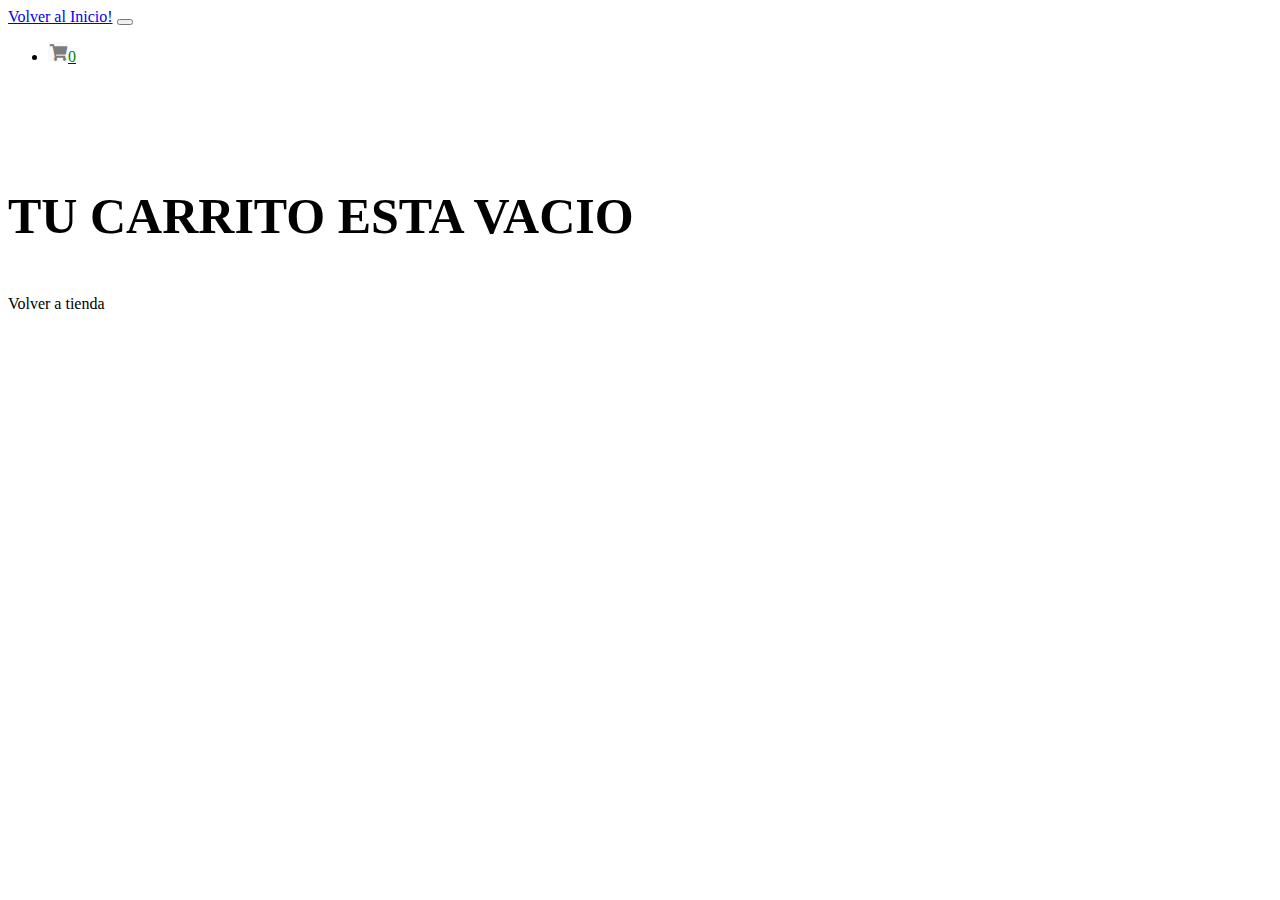
<file: carrito.html>
<!DOCTYPE html>
<html lang="en">
<head>
    <meta charset="UTF-8">
    <meta name="viewport" content="width=device-width, initial-scale=1.0">
    <title>La Jaula Estampados!</title>
    <link rel="stylesheet" href="https://cdn.jsdelivr.net/npm/bootstrap@4.5.3/dist/css/bootstrap.min.css" integrity="sha384-TX8t27EcRE3e/ihU7zmQxVncDAy5uIKz4rEkgIXeMed4M0jlfIDPvg6uqKI2xXr2" crossorigin="anonymous">
    <script src="https://cdnjs.cloudflare.com/ajax/libs/jquery/3.5.1/jquery.min.js" integrity="sha512-bLT0Qm9VnAYZDflyKcBaQ2gg0hSYNQrJ8RilYldYQ1FxQYoCLtUjuuRuZo+fjqhx/qtq/1itJ0C2ejDxltZVFg==" crossorigin="anonymous"></script>
    <script src="https://cdn.jsdelivr.net/npm/popper.js@1.16.1/dist/umd/popper.min.js" integrity="sha384-9/reFTGAW83EW2RDu2S0VKaIzap3H66lZH81PoYlFhbGU+6BZp6G7niu735Sk7lN" crossorigin="anonymous"></script>
    <script src="https://cdn.jsdelivr.net/npm/bootstrap@4.5.3/dist/js/bootstrap.min.js" integrity="sha384-w1Q4orYjBQndcko6MimVbzY0tgp4pWB4lZ7lr30WKz0vr/aWKhXdBNmNb5D92v7s" crossorigin="anonymous"></script>
    <link rel="stylesheet" href="css/style.css">
    <script src="scriptcarrito.js" defer></script>
</head>
<body>
  <nav class="navbar navbar-expand-lg navbar-light bg-light">
    <a class="navbar-brand" href="index.html">Volver al Inicio!</a>
    <button class="navbar-toggler" type="button" data-toggle="collapse" data-target="#navbarSupportedContent" aria-controls="navbarSupportedContent" aria-expanded="false" aria-label="Toggle navigation">
      <span class="navbar-toggler-icon"></span>
    </button>
  
    <div class="collapse navbar-collapse" id="navbarSupportedContent">
      <ul class="navbar-nav mr-auto">
      </ul>
      <ul class="navbar-nav ">
        <li class="nav-item">
          <a class="nav-link" href="carrito.html" ><img src="img/carrito-icono.png" width="20" height="20" alt="" loading="lazy"></i><span id="contador" style="color:green">0</span></a>
        </li>
      </ul>
      
    </div>
  </nav>

  <div class="container home" id="mensaje-final-compra">
  </div>
    <div id="div-compra">
  <div class="container">
    <h1>Mi carrito</h1><p><span id="productos-contador" ></span> Productos</p>
    <a href="index.html"><p>Seguir Comprando</p></a>
    <div class="row ">
      <div class="col-sm"  id="productos-carrito">
    </div>

  </div>



  <div class="container" id="carrusel">
    <div class="row">
        <div class="col-sm">
        <div class="row container carrito">
    
      <div class="col-sm">
        <div class="row container carrito">
        <p>Ingresa tu email para enviarte los datos de la compra</p></p><span id="notificacion-email-input"></span>
        </div>
        <div class="row container">
          <input type="text" id="input-email" name="name" class="mx-sm-3 mb-2" placeholder="Ingresa tu email">
        </div>
      </div>
    </div>

        <div id="carrito-total">
  
        </div>
        <div id="costoEnvio">
        </div>
      
      <div id="carrito-final">
      </div>
  
  
  
        
        
        
        <button type="button" class="btn btn-danger btn-lg btn-block btn-sm" id="compra">Comprar</button>
    
    </div>
  </div>
</div>
<footer class="footer home "> 
  <div class="container-fluid text-center ">
    <div class="row ">
      <div class="col-12 ">  
<p>© La Jaula Estmpados Juliclapier 2021</p>
      </div>
  </div>
  </div>
  </footer>
  <script src="https://cdnjs.cloudflare.com/ajax/libs/jquery/3.5.1/jquery.min.js" integrity="sha512-bLT0Qm9VnAYZDflyKcBaQ2gg0hSYNQrJ8RilYldYQ1FxQYoCLtUjuuRuZo+fjqhx/qtq/1itJ0C2ejDxltZVFg==" crossorigin="anonymous"></script>
  
</body>
</html>
</file>
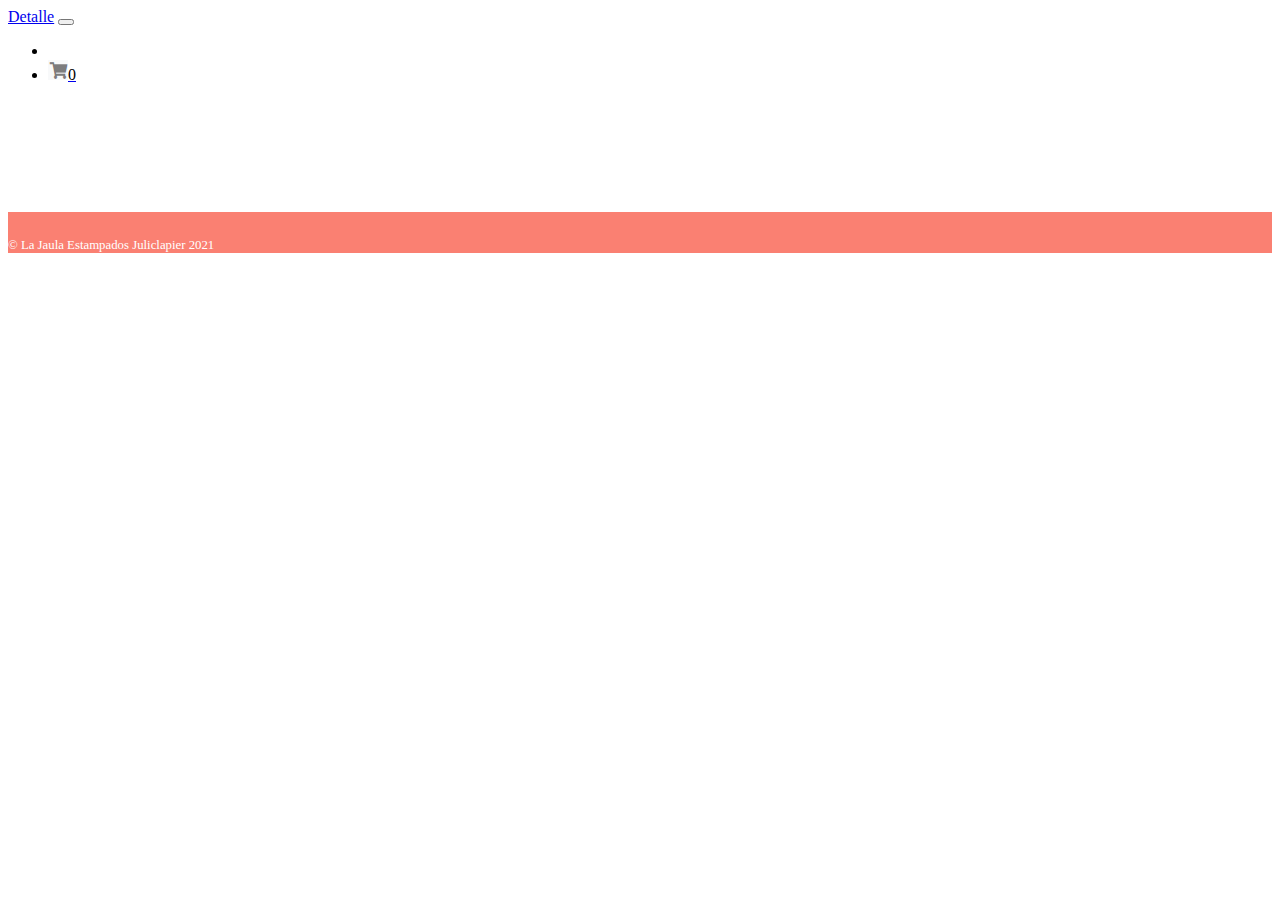
<file: detalle.html>
<!DOCTYPE html>
<html lang="en">
<head>
    <meta charset="UTF-8">
    <meta name="viewport" content="width=device-width, initial-scale=1.0">
    <title>La Jaula Estampados!</title>
    <link rel="stylesheet" href="https://cdn.jsdelivr.net/npm/bootstrap@4.5.3/dist/css/bootstrap.min.css" integrity="sha384-TX8t27EcRE3e/ihU7zmQxVncDAy5uIKz4rEkgIXeMed4M0jlfIDPvg6uqKI2xXr2" crossorigin="anonymous">
  <link rel="stylesheet" href="css/style.css">
  <script src="scriptdetalle.js" defer></script>
</head>
<body>
  <nav class="navbar  fixed-top navbar-expand-lg navbar-light bg-light ">
    <a class="navbar-brand" href="index.html">Detalle</a>
    <button class="navbar-toggler" type="button" data-toggle="collapse" data-target="#navbarSupportedContent" aria-controls="navbarSupportedContent" aria-expanded="false" aria-label="Toggle navigation">
      <span class="navbar-toggler-icon"></span>
    </button>
  
    <div class="collapse navbar-collapse" id="navbarSupportedContent">
      <ul class="navbar-nav mr-auto">
      </ul>
      <ul class="navbar-nav ">
        <li class="nav-item">
        </li>
        <li class="nav-item">
          <a class="nav-link" href="carrito.html" ><img src="img/carrito-icono.png" width="20" height="20" alt="" loading="lazy"><span id="contador"   style="color:black">0</span></a>
        </li>
      </ul>
      
    </div>
  </nav>
  
<div id="Detalle">
</div>
<footer class="footer home "> 
  <div class="container-fluid text-center">
    <div class="row">
      <div class="col-12">  
<p>© La Jaula Estampados Juliclapier 2021</p>
      </div>
  </div>
  </div>
  </footer>
<script src="https://code.jquery.com/jquery-3.5.1.slim.min.js" integrity="sha384-DfXdz2htPH0lsSSs5nCTpuj/zy4C+OGpamoFVy38MVBnE+IbbVYUew+OrCXaRkfj" crossorigin="anonymous"></script>
<script src="https://cdn.jsdelivr.net/npm/bootstrap@4.5.3/dist/js/bootstrap.bundle.min.js" integrity="sha384-ho+j7jyWK8fNQe+A12Hb8AhRq26LrZ/JpcUGGOn+Y7RsweNrtN/tE3MoK7ZeZDyx" crossorigin="anonymous"></script>
  
 </body>
</html>
</file>
<file: css/style.css>
.home-detalle {
  padding-top: 200px; }
  .home-detalle p {
    font-size: 2em;
    font-weight: bold; }
  .home-detalle img {
    border: 1px solid black; }

.home {
  padding-top: 55px; }
  .home a {
    text-decoration: none;
    color: black; }

.card-footer {
  background-color: white;
  border-top: white; }

.card-margin {
  margin-bottom: 5px; }
  .card-margin .card {
    height: 430px; }

.card-body h5 {
  font-size: 0.9em;
  font-family: Arial, Helvetica, sans-serif; }

.card-body p {
  font-size: 1.3em;
  font-family: Arial, Helvetica, sans-serif;
  font-weight: bold;
  text-align: center;
  line-height: 10px; }

.carrito {
  padding-top: 15px; }

.caja-detalle-producto {
  margin-bottom: 10px; }
  .caja-detalle-producto .caja-detalle-producto-interior {
    padding: 20px;
    border: 1px solid gray;
  font-size: 1.3em;
  color: #000050;
}

.footer {
  margin-top: 8em;
  background-color: salmon;
  padding-top: 0.8em; }
  .footer p {
    color: white;
    font-size: 0.8em; }

    .
</file>
